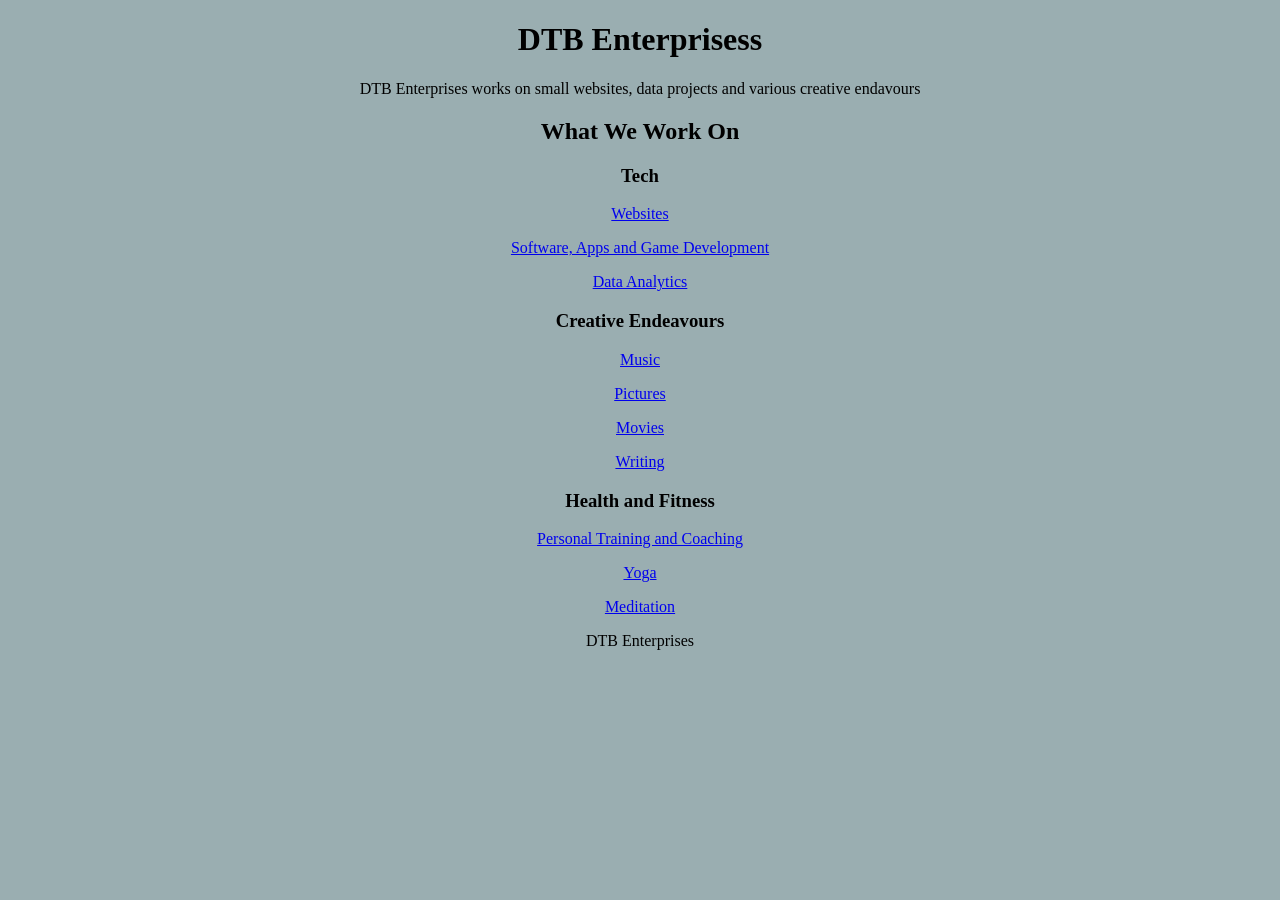
<file: index.html>
<!DOCTYPE html>
<html lang="en">
  <head>
    <link rel="stylesheet" href="styles.css">
    <meta charset = "UTF-8">
    <meta name="viewport" content="width=device-width, initial-scale=1.0">
    <title>DTB Enterprises</title>
    </head>
    <body>
    <h1>DTB Enterprisess</h1>
      <p>
        DTB Enterprises works on small websites, data projects and various creative endavours
      </p>
         <h2>What We Work On </h2>
         <h3>Tech</h3>
      <p><a href="websites.html">Websites</a></p>
      <p><a href="software.html">Software, Apps and Game Development</a></p>
      <p><a href="data_analytics.html">Data Analytics</a></p>
          <h3>Creative Endeavours</h3>
      <p><a href="music.html">Music</a></p>
      <p><a href="pictures.html">Pictures</a></p>
      <p><a href="movies.html">Movies</a></p>
      <p><a href="writing.html">Writing</a></p>
          <h3>Health and Fitness</h3>
          <p><a href="training.html">Personal Training and Coaching</a></p>
          <p><a href = "yoga.html">Yoga</a></p>
          <p><a href = "meditation.html">Meditation</a></p>

    </body>
  
  <footer>
    <p> DTB Enterprises</p>
  </footer>
</html>
</file>
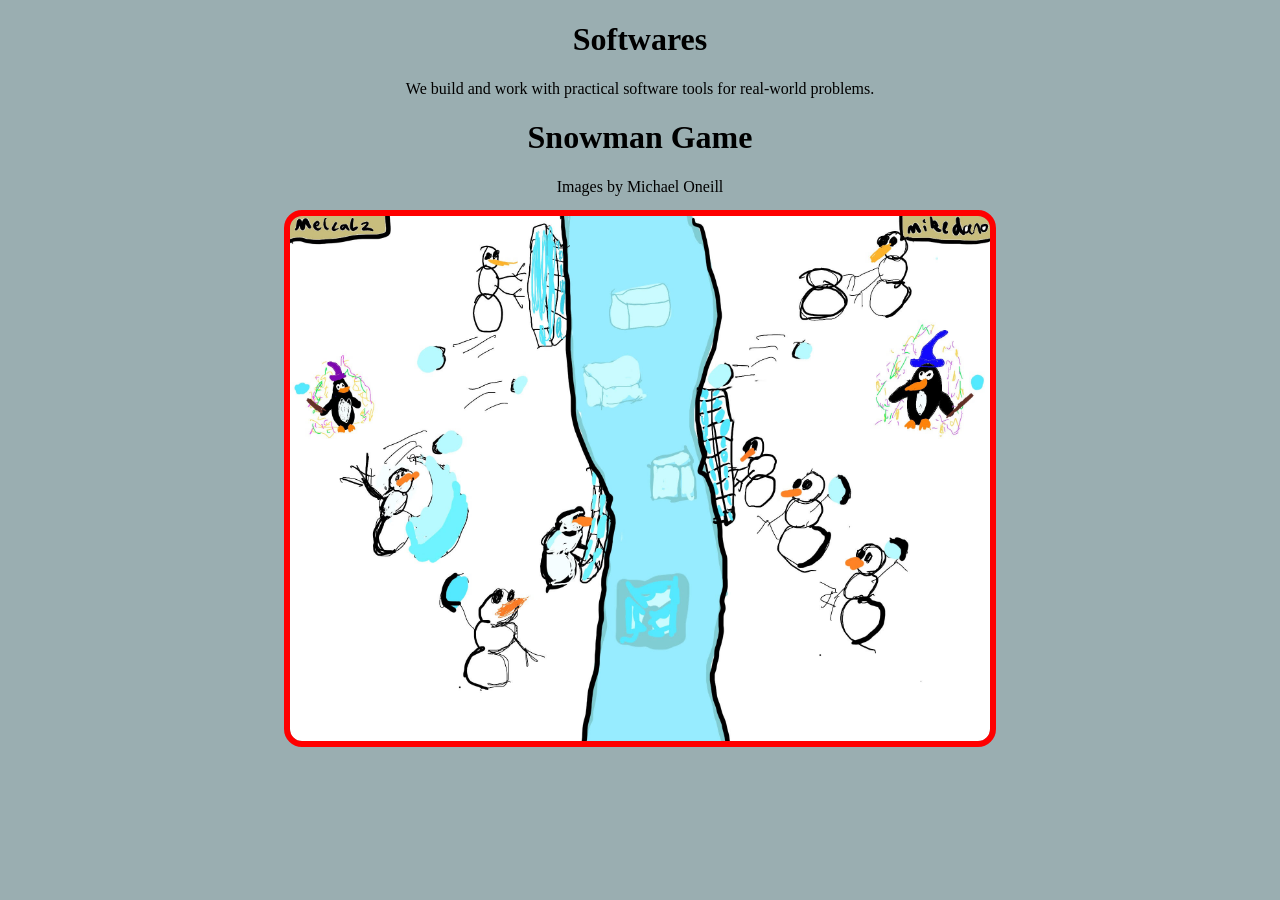
<file: software.html>
<!DOCTYPE html>
<html lang="en">
    <head>
        <meta charset="UTF-8" />
        <meta name="viewport" content="width=device-width, initial-scale=1.0" />
        <title>Software | DTB Enterprises</title>
        <link rel="stylesheet" href="styles.css"/>
    </head>
    <body>
        <div class="containers">
        <h1>Softwares</h1>
        <p>
            We build and work with practical software tools for real-world problems.
        </p>
        <p>
            <h1>Snowman Game</h1>
            Images by Michael Oneill
            <img src="Images/Snowman_Game.jpg" alt="Snowman Game" class="Snowman_Game-img">
        </p>
        </div>
    </body>
</html>
</file>
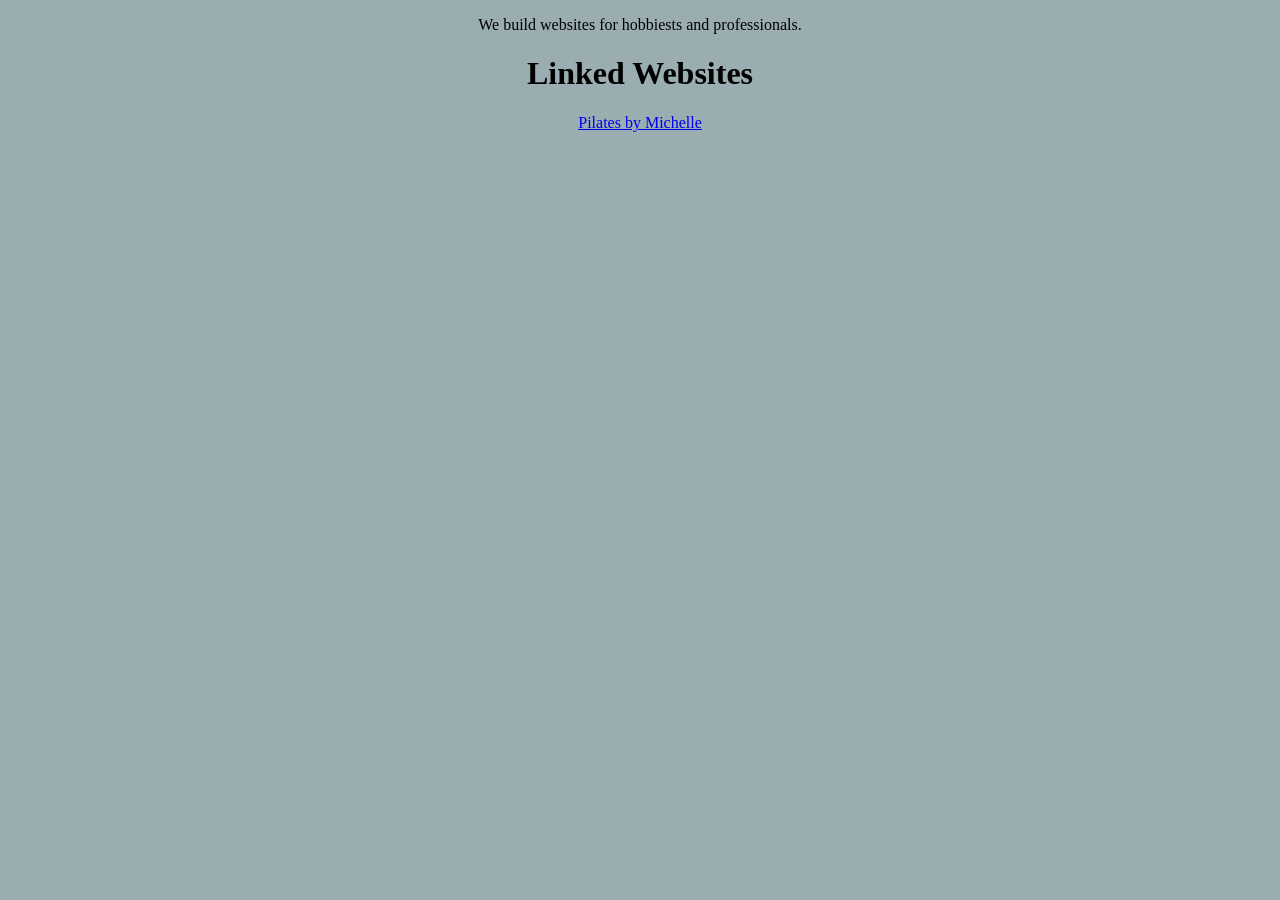
<file: websites.html>
<!DOCTYPE html>
<html lang="en">
    <head>
        <meta charset="UTF-8" />
        <meta name="viewport" content="width=device-width, initial-scale=1.0" />
        <title>Websites | DTB Enterprises</title>
        <link rel="stylesheet" href="styles.css"/>
    </head>
    <body>
        <p>
            We build websites for hobbiests and professionals.
        </p>
        
            <h1>
                Linked Websites
            </h1>
            <a href = "https://dbradshaw4993-beep.github.io/pilates/" >Pilates by Michelle</a>
        
    </body>
    </html>
</file>
<file: styles.css>
body {
    background-color: #88a0a3d8;
    text-align: center;
   
}
 .Snowman_Game-img{
        width: 700px;
        max-width: 100%;
        height: auto;
        display: block;
        margin: 20px auto;
        border-radius:12px;
        outline: 6px solid red;
    }
</file>
